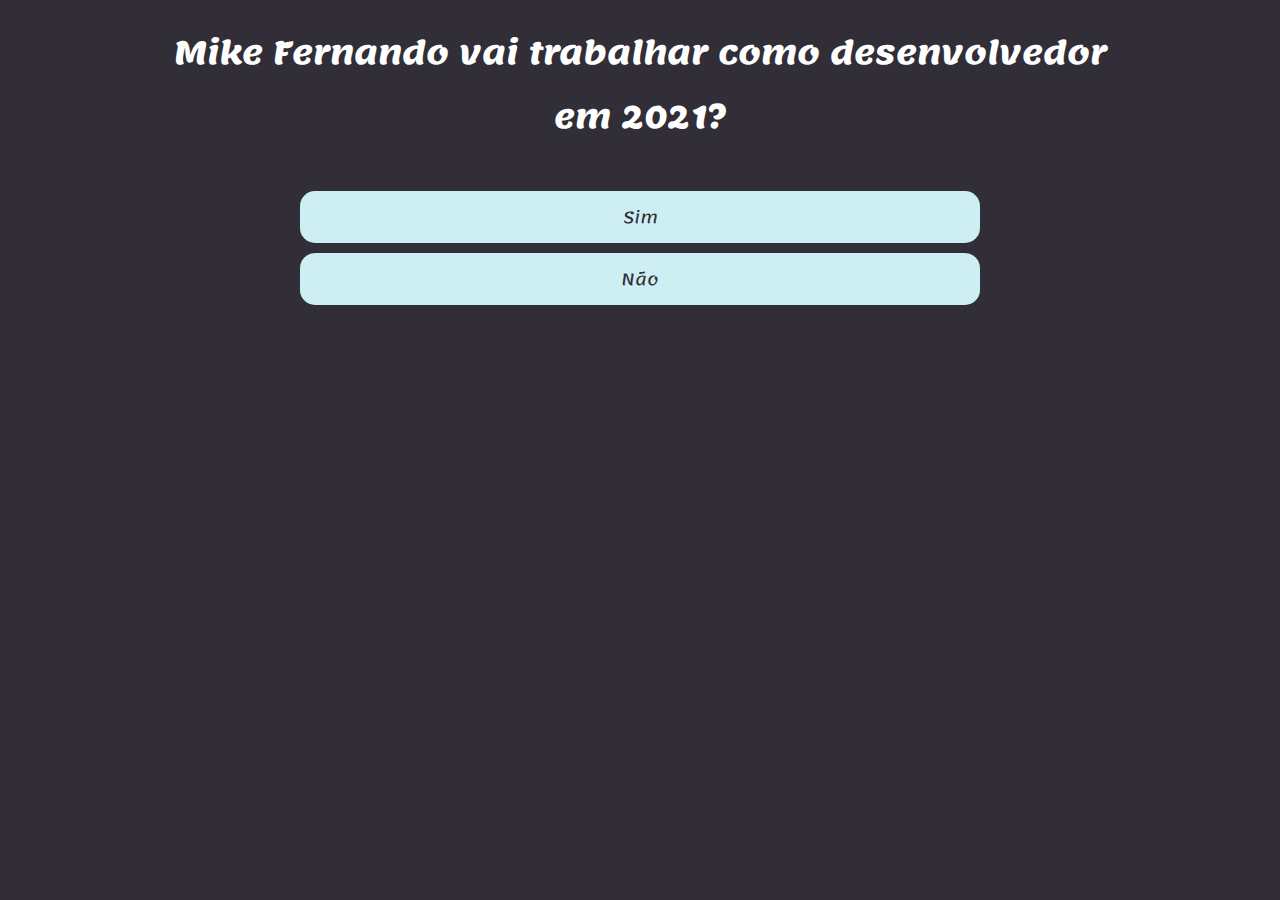
<file: index.html>
<!DOCTYPE html>
<html lang="pt-br">

<head>
  <meta charset="UTF-8">
  <meta name="viewport" content="width=device-width, initial-scale=1.0">
  <link rel="stylesheet" href="styles.css">
  <title>Listas</title>
  <link href="https://fonts.googleapis.com/css2?family=Lemonada:wght@600&display=swap" rel="stylesheet">
</head>

<body>
  <header class="pergunta">
    <h1>Mike Fernando vai trabalhar como desenvolvedor em 2021?</h1>
  </header>
  <ul>
    <a href="sim.html">
      <li>Sim</li>
    </a>
    <a href="nao.html">
      <li>Não</li>
    </a>
  </ul>
</body>

</html>
</file>
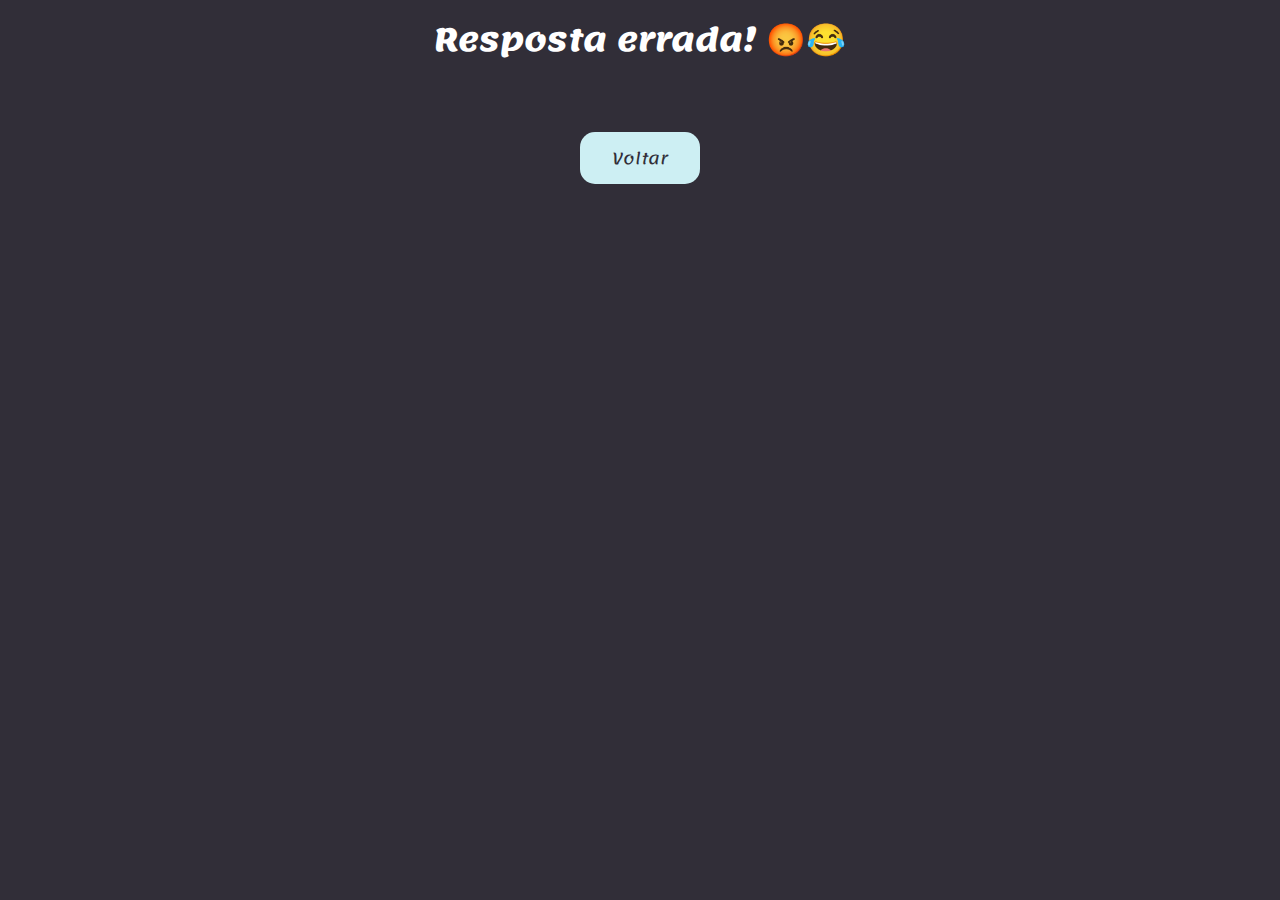
<file: nao.html>
<!DOCTYPE html>
<html lang="en">

<head>
  <meta charset="UTF-8">
  <meta name="viewport" content="width=device-width, initial-scale=1.0">
  <title>Resposta</title>
  <link href="https://fonts.googleapis.com/css2?family=Lemonada:wght@600&display=swap" rel="stylesheet">

  <style>
    body {
      font-family: 'Lemonada', cursive;
      background: #312E38;
      color: #fff;
    }

    h1 {
      text-align: center;
      max-width: 950px;
      margin: 0 auto;
    }

    a {
      display: block;
      padding: 10px;
      margin: 60px auto 60px;
      border-radius: 15px;
      width: 100px;
      text-decoration: none;
      list-style: none;
      text-align: center;
      color: #312E38;
      background-color: #cdeff3;
    }

    a:hover {
      background-color: white;
      color: #8dd9e2;
      transition: 0.3s;
      cursor: pointer;
    }
  </style>
</head>

<body>
  <h1>Resposta errada! &#128545;&#128514;</h1>

  <a href="index.html">
    <li>Voltar</li>
  </a>
</body>

</html>
</file>
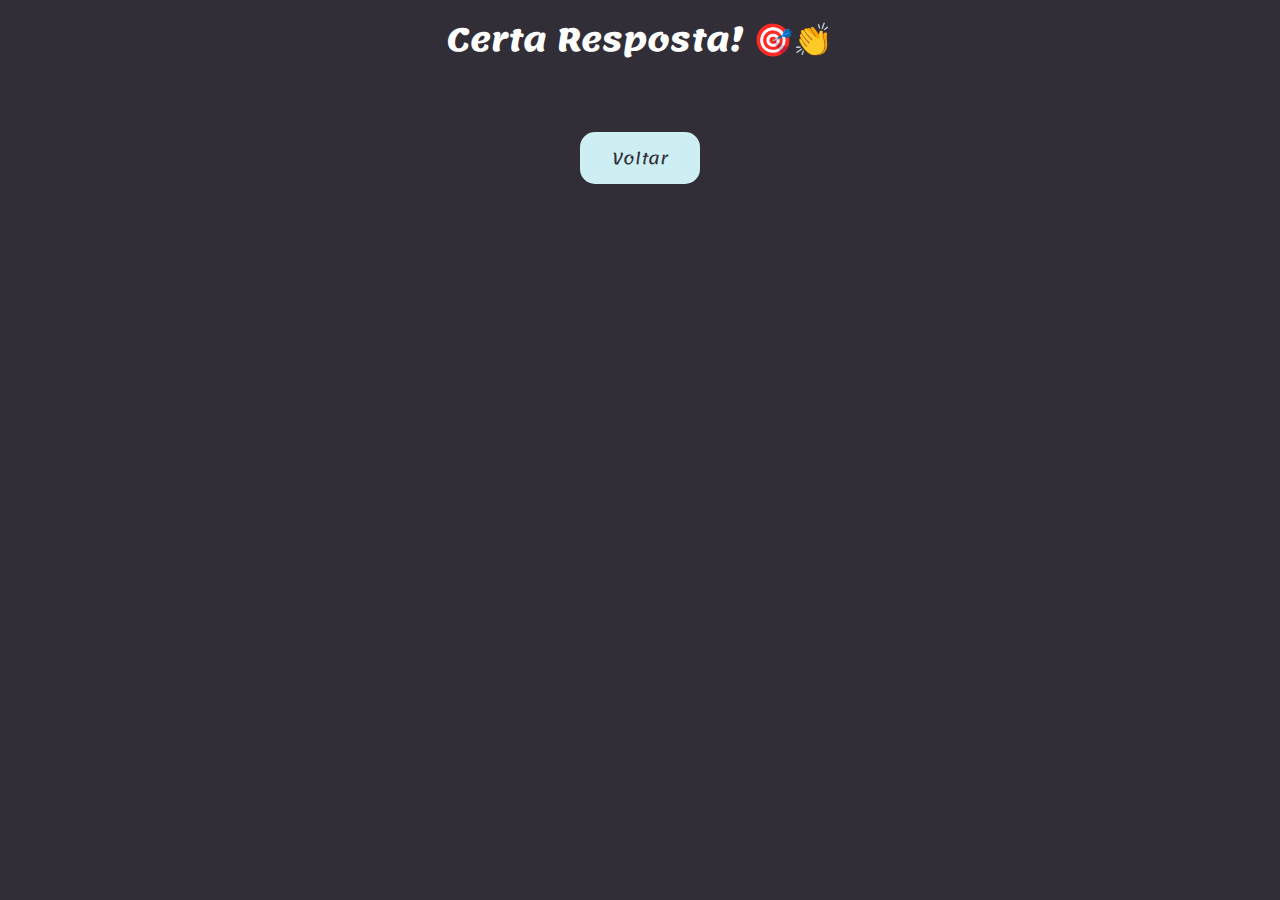
<file: sim.html>
<!DOCTYPE html>
<html lang="en">

<head>
  <meta charset="UTF-8">
  <meta name="viewport" content="width=device-width, initial-scale=1.0">
  <title>Resposta</title>
  <link href="https://fonts.googleapis.com/css2?family=Lemonada:wght@600&display=swap" rel="stylesheet">

  <style>
    body {
      font-family: 'Lemonada', cursive;
      background: #312E38;
      color: #fff;
    }

    h1 {
      text-align: center;
      max-width: 950px;
      margin: 0 auto;
    }

    a {
      display: block;
      padding: 10px;
      margin: 60px auto 60px;
      border-radius: 15px;
      width: 100px;
      text-decoration: none;
      list-style: none;
      text-align: center;
      color: #312E38;
      background-color: #cdeff3;
    }

    a:hover {
      background-color: white;
      color: #8dd9e2;
      transition: 0.3s;
      cursor: pointer;
    }
  </style>
</head>

<body>
  <h1>Certa Resposta! &#127919;&#128079;</h1>

  <a href="index.html">
    <li>Voltar</li>
  </a>
</body>

</html>
</file>
<file: styles.css>
body {
  font-family: 'Lemonada', cursive;
  background: #312E38;
  color: #fff;
}

header {
  text-align: center;
  max-width: 950px;
  margin: 0 auto;
}

ul {
  list-style: none;
  list-style-position: inside;

  margin: 0 auto;
  padding: 10px;
  max-width: 700px;
}

li {
  background-color: #cdeff3;
  text-align: center;
  border-radius: 15px;
  padding: 10px;
  transition: 0.5s;
  margin: 10px;
}

a {
    text-decoration: none;
    color: #312E38;
}

li:hover {
  background-color: white;
  color: #8dd9e2;
  transition: 0.3s;
  cursor: pointer;
}
</file>
